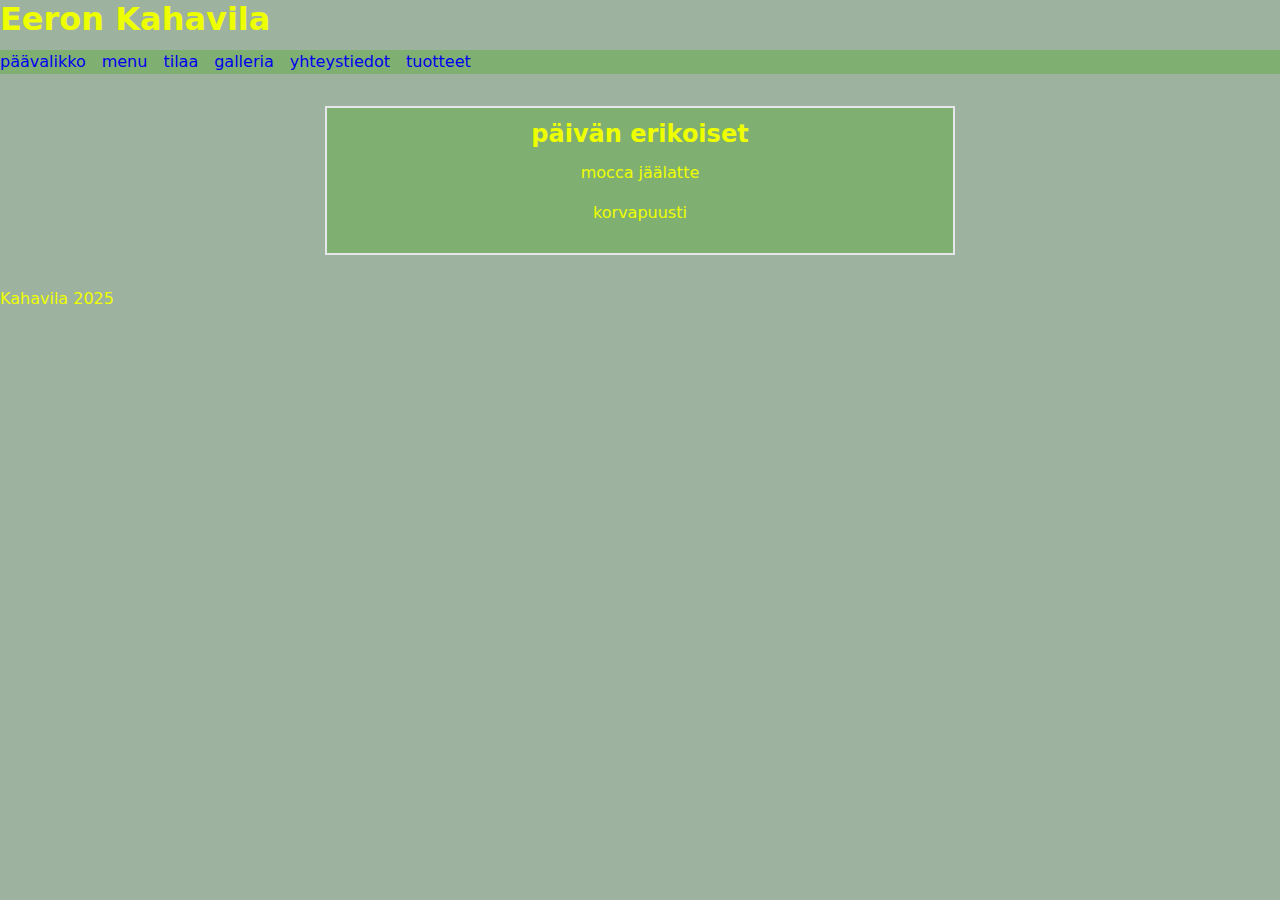
<file: index.html>
<!doctype html>
<html lang="fi">
<head>
  <meta charset="UTF-8" />
  <meta name="viewport" content="width=device-width, initial-scale=1" />
  <title>kahvila </title>
  <link rel="stylesheet" href="./style.css" />
</head>
<body>
  <header>
    <h1> Eeron Kahavila </h1>
      <nav aria-label="päävalikko">
        <ul>  
          <li><a href="index.html">päävalikko</a></li>
          <li><a href="menu.html">menu</a></li>
          <li><a href="tilaa.html">tilaa</a></li>
          <li><a href="galleria.html">galleria</a></li>
          <li><a href="yhteystiedot.html">yhteystiedot</a></li>
          <li><a href="tuotteet.html">tuotteet</a></li>
        </ul>
      </nav>
    </header>
</body>
  <main>
    <div class = "container">
      <div class="box">
        <h2>päivän erikoiset</h2>
        <p>mocca jäälatte</p>
        <p>korvapuusti</p>
      </div>
    </div>
  </main>
  <footer>
     <p>Kahavila 2025</p>
  </footer>

 
</body>
</html>
</file>
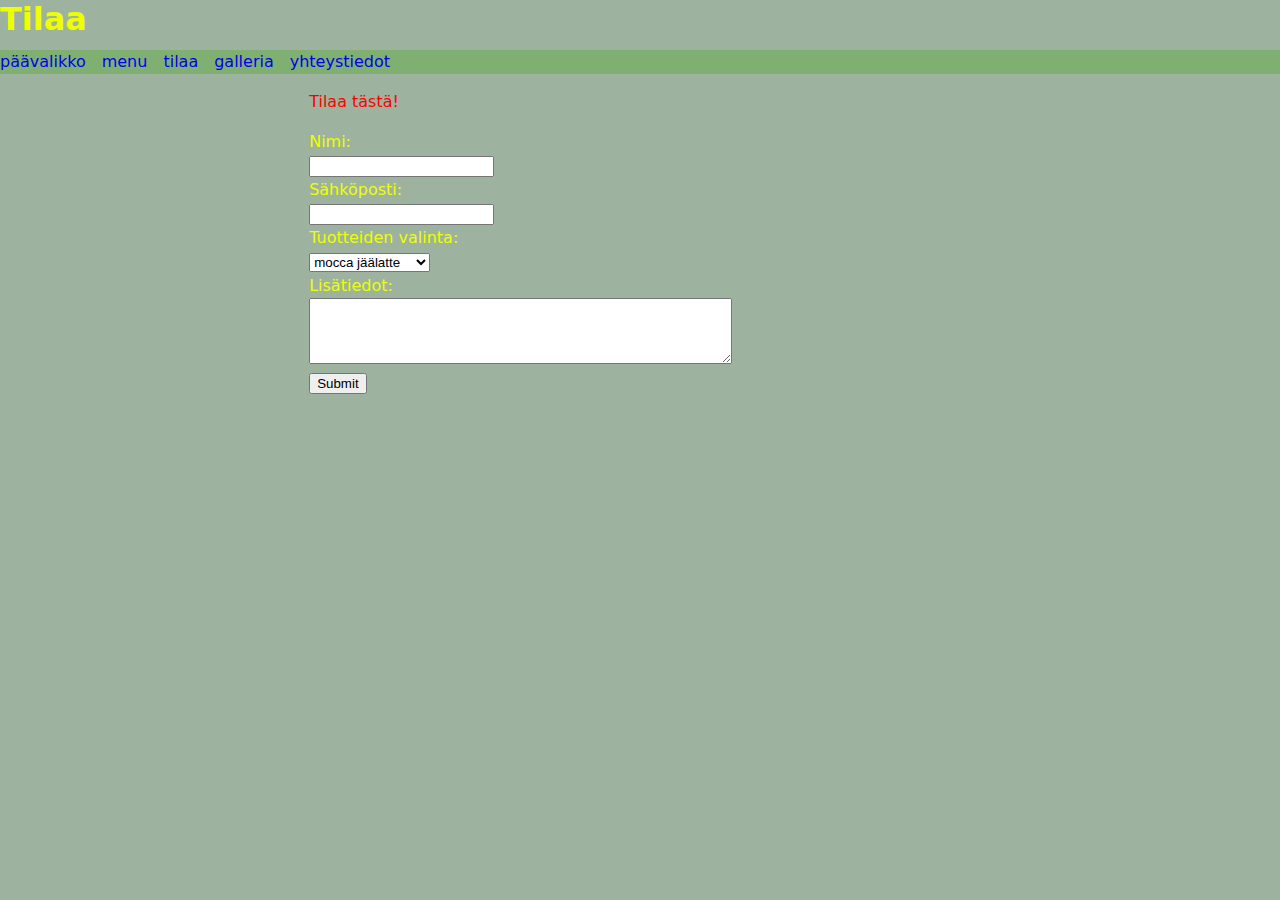
<file: tilaa.html>
<!doctype html>
<html lang="fi">
<head>
  <meta charset="UTF-8" />
  <meta name="viewport" content="width=device-width, initial-scale=1" />
  <title>kahvila </title>
  <link rel="stylesheet" href="./style.css" />
</head>
<body>
  <header>
    <h1>Tilaa</h1>
    <nav aria-label="päävalikko">
      <ul>  
    <li><a href="index.html">päävalikko</a></li>
    <li><a href="menu.html">menu</a></li>
    <li><a href="tilaa.html">tilaa</a></li>
    <li><a href="galleria.html">galleria</a></li>
    <li><a href="yhteystiedot.html">yhteystiedot</a></li>
    </ul>
    
    

     <main>
    <div class="container">  

      <p class="title">Tilaa tästä!</p>

    <form action="submit" method="post">
    <label for="Enimi">Nimi:</label><br>
    <input type="text" id="Enimi" name="Enimi"><br>

      <label for="email">Sähköposti:</label><br>
      <input type="email" id="email" name="email"><br>

      <label for="Tuotteet">Tuotteiden valinta:</label><br>
      <select id="Tuotteet" name="Tuotteet">

      <option value="mocca jäälatte">mocca jäälatte</option>
      <option value="vadelma latte">vadelma latte</option>
      <option value="valkosuklaa latte">valkosuklaa latte</option>
      <option value="korvapuusti">korvapuusti</option>
      </select><br>

  <label for="lisätiedot">Lisätiedot:</label><br>
  <textarea id="lisätiedot" name="lisätiedot" rows="4" cols="50"></textarea><br>

  
  <input type="submit" value="Submit">
  </div>
  </main>
</file>
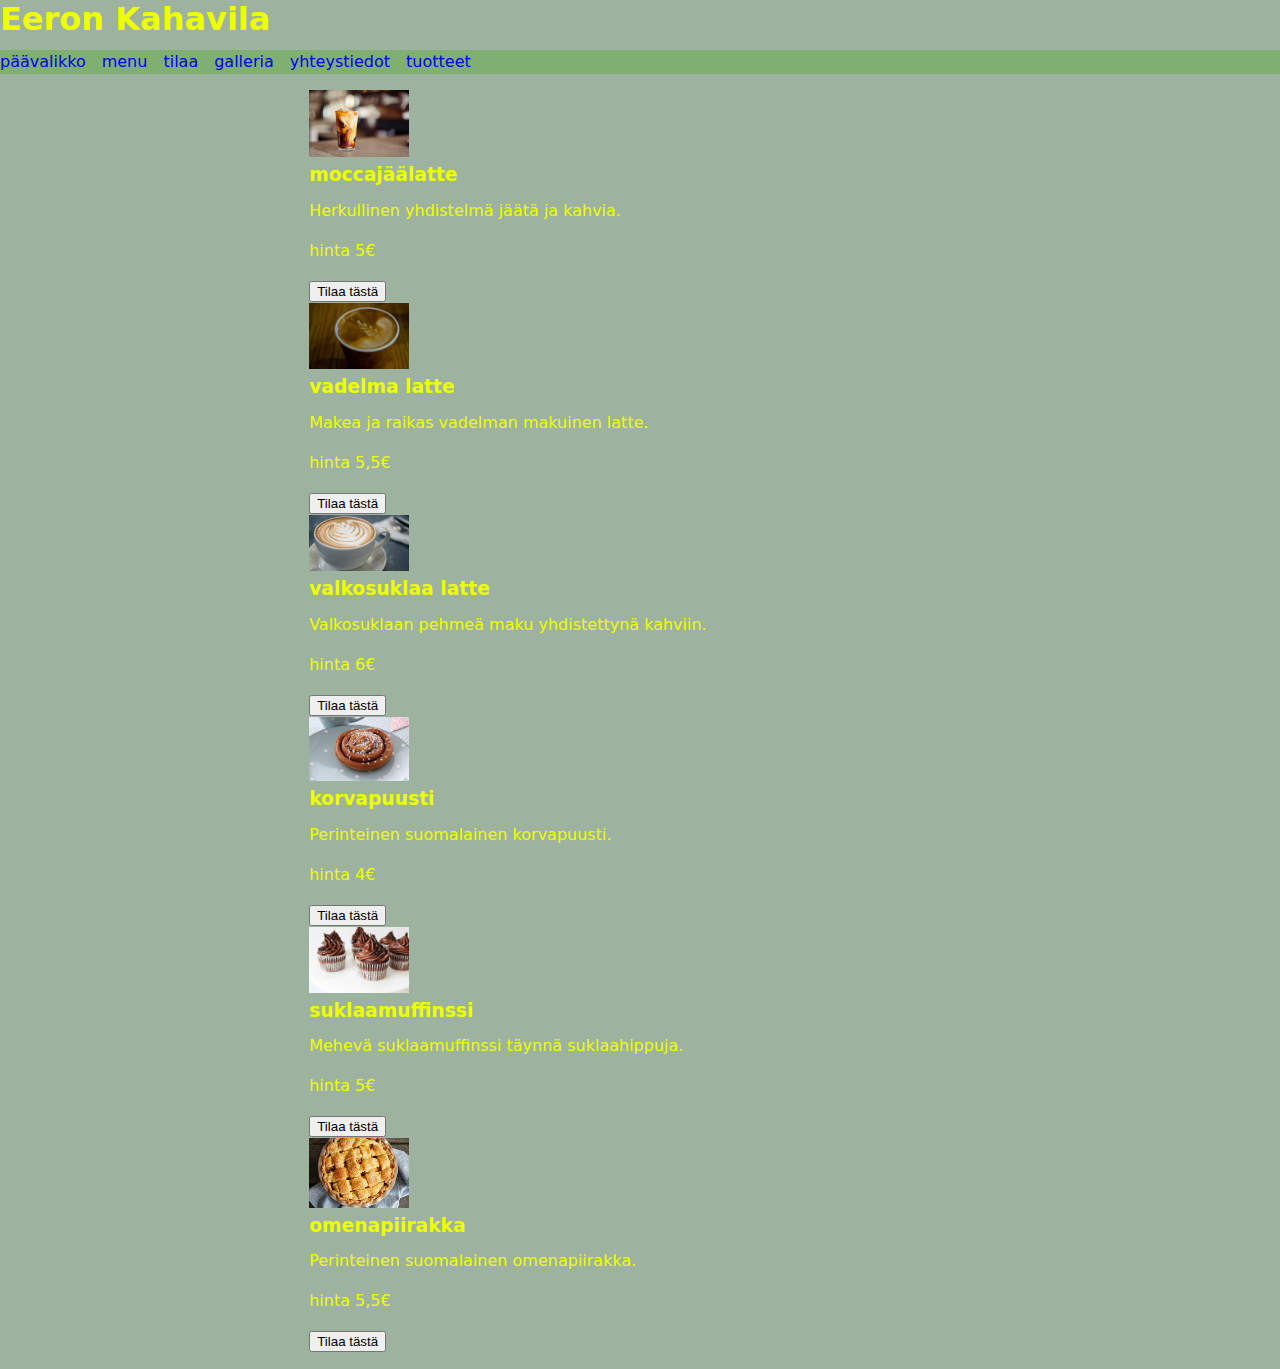
<file: tuotteet.html>
<!doctype html>
<html lang="fi">
<head>
  <meta charset="UTF-8" />
  <meta name="viewport" content="width=device-width, initial-scale=1" />
  <title>Tuotteet </title>
  <link rel="stylesheet" href="./style.css" />
</head>

<body>
  <header>
    <h1> Eeron Kahavila </h1>
      <nav aria-label="päävalikko">
        <ul>  
          <li><a href="index.html">päävalikko</a></li>
          <li><a href="menu.html">menu</a></li>
          <li><a href="tilaa.html">tilaa</a></li>
          <li><a href="galleria.html">galleria</a></li>
          <li><a href="yhteystiedot.html">yhteystiedot</a></li>
          <li><a href="tuotteet.html">tuotteet</a></li>
        </ul>
      </nav>
    </header>


<main class="container">
<div class="grid">
<section class="cards">

    <div class="card">
       
        <img src="images/moccajäälatte.png" width="100" alt="mocca jäälatte">
         <h3>moccajäälatte</h3>
         <p>Herkullinen yhdistelmä jäätä ja kahvia.</p>
         <p>hinta 5€</p>
        <div class="actions">
            <button class="btn">Tilaa tästä</button>
        </div>
    </div>
    <div class="card">
        
        <img src="images/vadelmalatte.png" width="100" alt="vadelmalatte">
        <h3>vadelma latte</h3>
        <p>Makea ja raikas vadelman makuinen latte.</p>
        <p>hinta 5,5€</p>
        <div class="actions">
            <button class="btn">Tilaa tästä</button>
        </div>
    </div>
    <div class="card">

        
        <img src="images/valkosuklaalatte.png" width="100" alt="valkosuklaa latte">
        <h3>valkosuklaa latte</h3>
        <p>Valkosuklaan pehmeä maku yhdistettynä kahviin.</p>
        <p>hinta 6€</p>
        <div class="actions">
            <button class="btn">Tilaa tästä</button>
        </div>
    </div>
    <div class="card">
        
        <img src="images/korvapuusti.png" width="100" alt="korvapuusti">
        <h3 >korvapuusti</h3>
        <p>Perinteinen suomalainen korvapuusti.</p>
        <p>hinta 4€</p>
        <div class="actions">
            <button class="btn">Tilaa tästä</button>
        </div>
    </div>
    <div class="card">
        
        <img src="images/suklaamuffinssi.png" width="100" alt="suklaamuffinssi">
        <h3>suklaamuffinssi</h3>
        <p>Mehevä suklaamuffinssi täynnä suklaahippuja.</p>
        <p>hinta 5€</p>
        <div class="actions">
            <button class="btn">Tilaa tästä</button>
        </div>
    </div>
    <div class="card">
       
        <img src="images/omenapiirakka.png" width="100" alt="omenapiirakka">
         <h3>omenapiirakka</h3>
         <p>Perinteinen suomalainen omenapiirakka.</p>
         <p>hinta 5,5€</p>
        <div class="actions">
            <button class="btn">Tilaa tästä</button>
        </div>
    </div>

</div>
    
</section>
</main>

</body>
</html>
</file>
<file: style.css>
nav ul { list-style: none; padding: 0; margin: 0; display: flex; gap: 1rem; background: #7fb071; } nav a {
text-decoration: none; } nav a:hover { text-decoration: underline; } table { border-collapse: collapse;
width: 100%; max-width: 800px; } th, td { border: 1px solid #7fb071; padding: 1rem; } caption {
text-align: left; font-weight: bold; margin-bottom: 0.25rem; }

/*Perusasetukset ja muuttujat*/
:root {
 --color-text: #eeff00;
 --color-accent: #104c22; 
 --space: 1rem;
}
html { font-size: 16px; }
body {
 font-family: system-ui, sans-serif;
 line-height: 1.5; /* >= 1.4 */
 color: var(--color-text);
 margin: 0;
 background-color: rgb(157, 178, 159);
}                                   

.container {
 max-width: 65ch; /* ~60–75 merkkiä */
 margin: 0 auto;
 padding: var(--space);
}

/* Navigaatio ja Linkkitilat*/
a { text-decoration: underline; }
a:hover { text-decoration: none; }
:focus { outline: 3px solid var(--color-accent); outline-offset: 2px; }

/* Typografia*/
h1, h2, h3 { line-height: 1.2; margin: 0 0 calc(var(--space) * .75); }
p, ul, ol, table { margin: 0 0 var(--space); }

 /*Box model -demo (etusivulle sopiva)*/
.box {
 margin: var(--space);
 padding: calc(var(--space) * .75);
 border: 2px solid #e5e7eb;
 background: #7fb071;
 text-align: center;
}
.title { color: #ff0000; }
.title.strong { color: var(--color-accent); } /* yliajaa .title */
</file>
